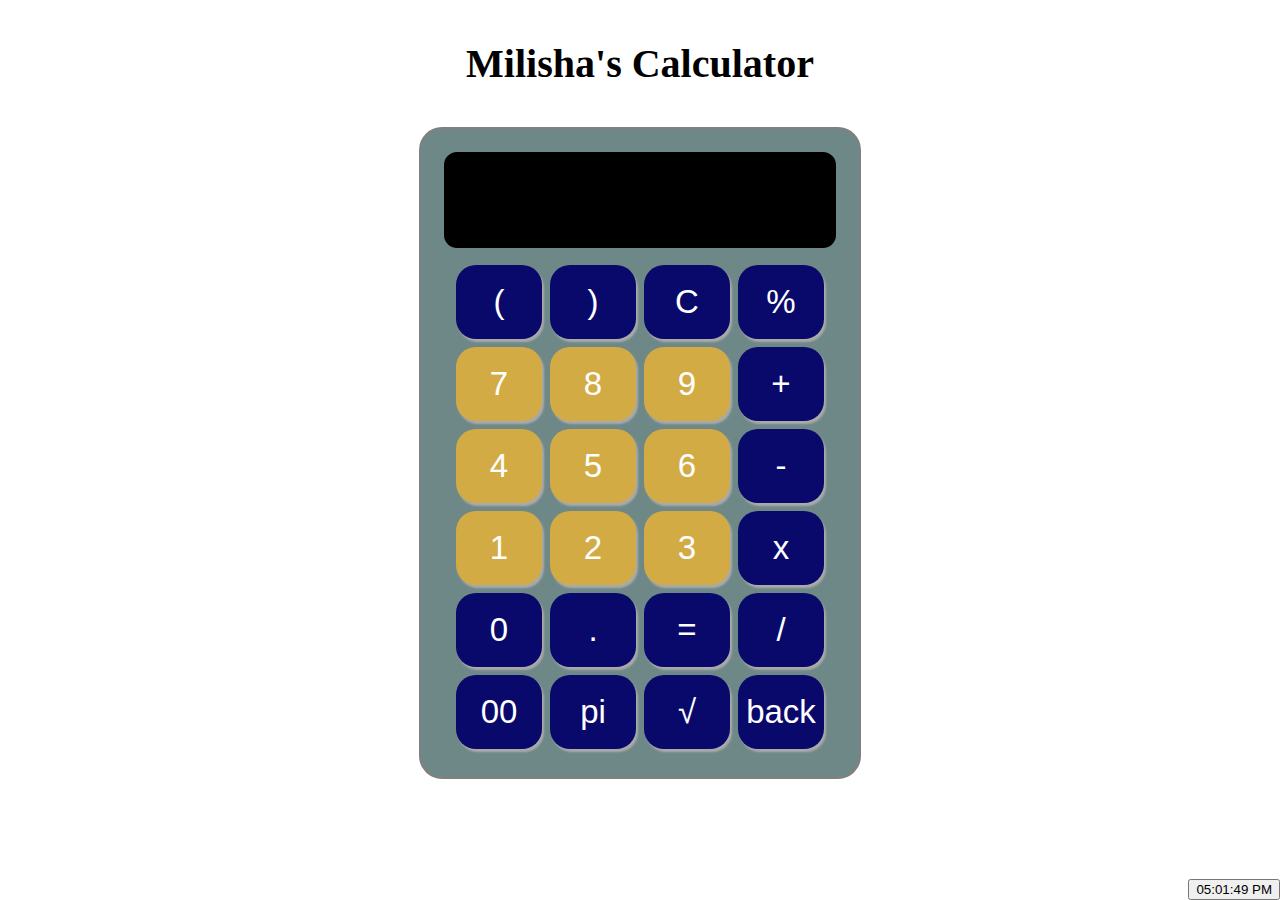
<file: index.html>
<!DOCTYPE html>
<html lang="en">

<head>
    <meta charset="UTF-8">
    <meta http-equiv="X-UA-Compatible" content="IE=edge">
    <meta name="viewport" content="width=device-width, initial-scale=1.0">
    <title>My Calculator</title>
    <link href="https://cdn.jsdelivr.net/npm/bootstrap@5.0.2/dist/css/bootstrap.min.css" rel="stylesheet"
        integrity="sha384-EVSTQN3/azprG1Anm3QDgpJLIm9Nao0Yz1ztcQTwFspd3yD65VohhpuuCOmLASjC" crossorigin="anonymous">
    <link rel="stylesheet" href="style.css">
</head>

<body onload="updateClock();setInterval('updateClock()',1000)">

    <div class="outclock">
        <button id="btn" class="btn btn-primary"></button>
    </div>
    <div class="container">
        <p id="heading">Milisha's Calculator</p>
        <div class="calculator">
            <input type="text" id="screen">
            <table>
                <tr>
                    <td><button class="samecolor">(</button></td>
                    <td><button class="samecolor">)</button></td>
                    <td><button class="samecolor">C</button></td>
                    <td><button class="samecolor">%</button></td>
                </tr>
                <tr>
                    <td><button class="diffcolor">7</button></td>
                    <td><button class="diffcolor">8</button></td>
                    <td><button class="diffcolor">9</button></td>
                    <td><button class="samecolor">+</button></td>
                </tr>
                <tr>
                    <td><button class="diffcolor">4</button></td>
                    <td><button class="diffcolor">5</button></td>
                    <td><button class="diffcolor">6</button></td>
                    <td><button class="samecolor">-</button></td>
                </tr>
                <tr>
                    <td><button class="diffcolor">1</button></td>
                    <td><button class="diffcolor">2</button></td>
                    <td><button class="diffcolor">3</button></td>
                    <td><button class="samecolor">x</button></td>
                </tr>
                <tr>
                    <td><button class="samecolor">0</button></td>
                    <td><button class="samecolor">.</button></td>
                    <td><button class="samecolor">=</button></td>
                    <td><button class="samecolor">/</button></td>
                </tr>
                <tr>
                    <td><button class="samecolor">00</button></td>
                    <td><button class="samecolor">pi</button></td>
                    <td><button class="samecolor">√</button></td>
                    <td><button class="samecolor">back</button></td>
                </tr>
            </table>
        </div>

        <script src="calculator.js"></script>
</body>

</html>
</file>
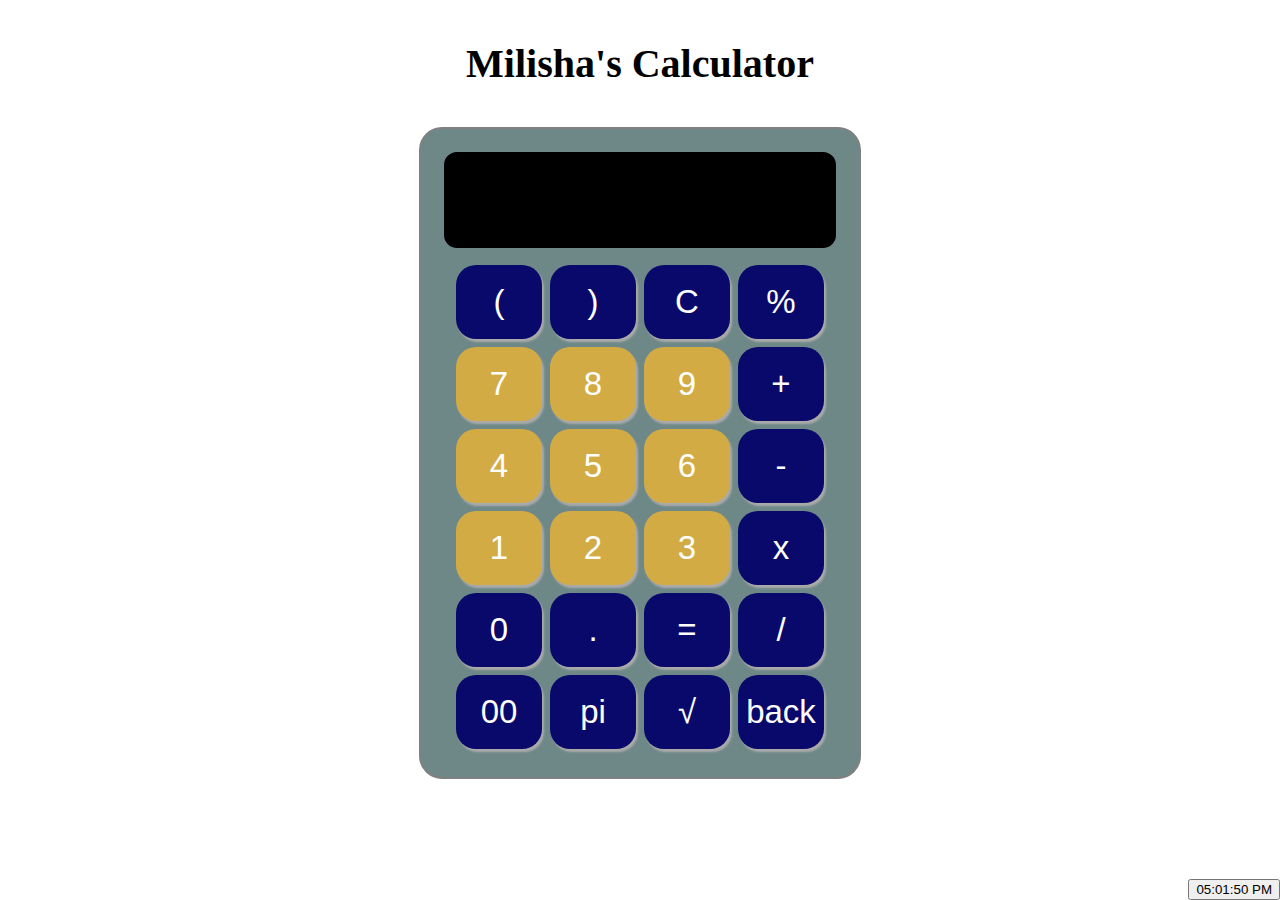
<file: calculator.html>
<!DOCTYPE html>
<html lang="en">

<head>
    <meta charset="UTF-8">
    <meta http-equiv="X-UA-Compatible" content="IE=edge">
    <meta name="viewport" content="width=device-width, initial-scale=1.0">
    <title>My Calculator</title>
    <link href="https://cdn.jsdelivr.net/npm/bootstrap@5.0.2/dist/css/bootstrap.min.css" rel="stylesheet"
        integrity="sha384-EVSTQN3/azprG1Anm3QDgpJLIm9Nao0Yz1ztcQTwFspd3yD65VohhpuuCOmLASjC" crossorigin="anonymous">
    <link rel="stylesheet" href="style.css">
</head>

<body onload="updateClock();setInterval('updateClock()',1000)">

    <div class="outclock">
        <button id="btn" class="btn btn-primary"></button>
    </div>
    <div class="container">
        <p id="heading">Milisha's Calculator</p>
        <div class="calculator">
            <input type="text" id="screen">
            <table>
                <tr>
                    <td><button class="samecolor">(</button></td>
                    <td><button class="samecolor">)</button></td>
                    <td><button class="samecolor">C</button></td>
                    <td><button class="samecolor">%</button></td>
                </tr>
                <tr>
                    <td><button class="diffcolor">7</button></td>
                    <td><button class="diffcolor">8</button></td>
                    <td><button class="diffcolor">9</button></td>
                    <td><button class="samecolor">+</button></td>
                </tr>
                <tr>
                    <td><button class="diffcolor">4</button></td>
                    <td><button class="diffcolor">5</button></td>
                    <td><button class="diffcolor">6</button></td>
                    <td><button class="samecolor">-</button></td>
                </tr>
                <tr>
                    <td><button class="diffcolor">1</button></td>
                    <td><button class="diffcolor">2</button></td>
                    <td><button class="diffcolor">3</button></td>
                    <td><button class="samecolor">x</button></td>
                </tr>
                <tr>
                    <td><button class="samecolor">0</button></td>
                    <td><button class="samecolor">.</button></td>
                    <td><button class="samecolor">=</button></td>
                    <td><button class="samecolor">/</button></td>
                </tr>
                <tr>
                    <td><button class="samecolor">00</button></td>
                    <td><button class="samecolor">pi</button></td>
                    <td><button class="samecolor">√</button></td>
                    <td><button class="samecolor">back</button></td>
                </tr>
            </table>
        </div>

        <script src="calculator.js"></script>
</body>

</html>
</file>
<file: style.css>
body {
    margin: 0;
}

#heading {
    font-weight: 700;
    font-size: 40px;
    margin: 40px 0;
}

.container {
    display: flex;
    flex-direction: column;
    align-items: center;
    justify-content: center;
}

.calculator button {
    font-size: 33px;
    ;
    color: white;
    width: 86px;
    height: 74px;
    border-radius: 20px;
    text-align: center;
    cursor: pointer;
    outline: none;
    border: none;
    box-shadow: 2px 3px 2px #aaa;
    margin: 2px 2px;
}

#screen {
    width: 360px;
    height: 90px;
    background-color: black;
    color: white;
    ;
    border-radius: 13px;
    margin-bottom: 12px;
    font-size: 35px;
    outline: none;
    padding: 0 13px;
    border: 3px solid black;
}

.diffcolor {
    background-color: rgb(211, 171, 69);
}

.diffcolor:hover {
    background-color: rgb(209, 164, 49);
}

.samecolor {
    background-color: rgb(9, 9, 107);
}

.samecolor:hover {
    background-color: rgb(8, 8, 136);
}

.calculator {
    display: flex;
    flex-direction: column;
    justify-content: center;
    align-items: center;
    border: 2px solid grey;
    padding: 23px;
    background-color: hsl(180, 10.6%, 48.2%);
    border-radius: 23px;
}

#btn {
    position: fixed;
    bottom: 0;
    right: 0;
}
</file>
